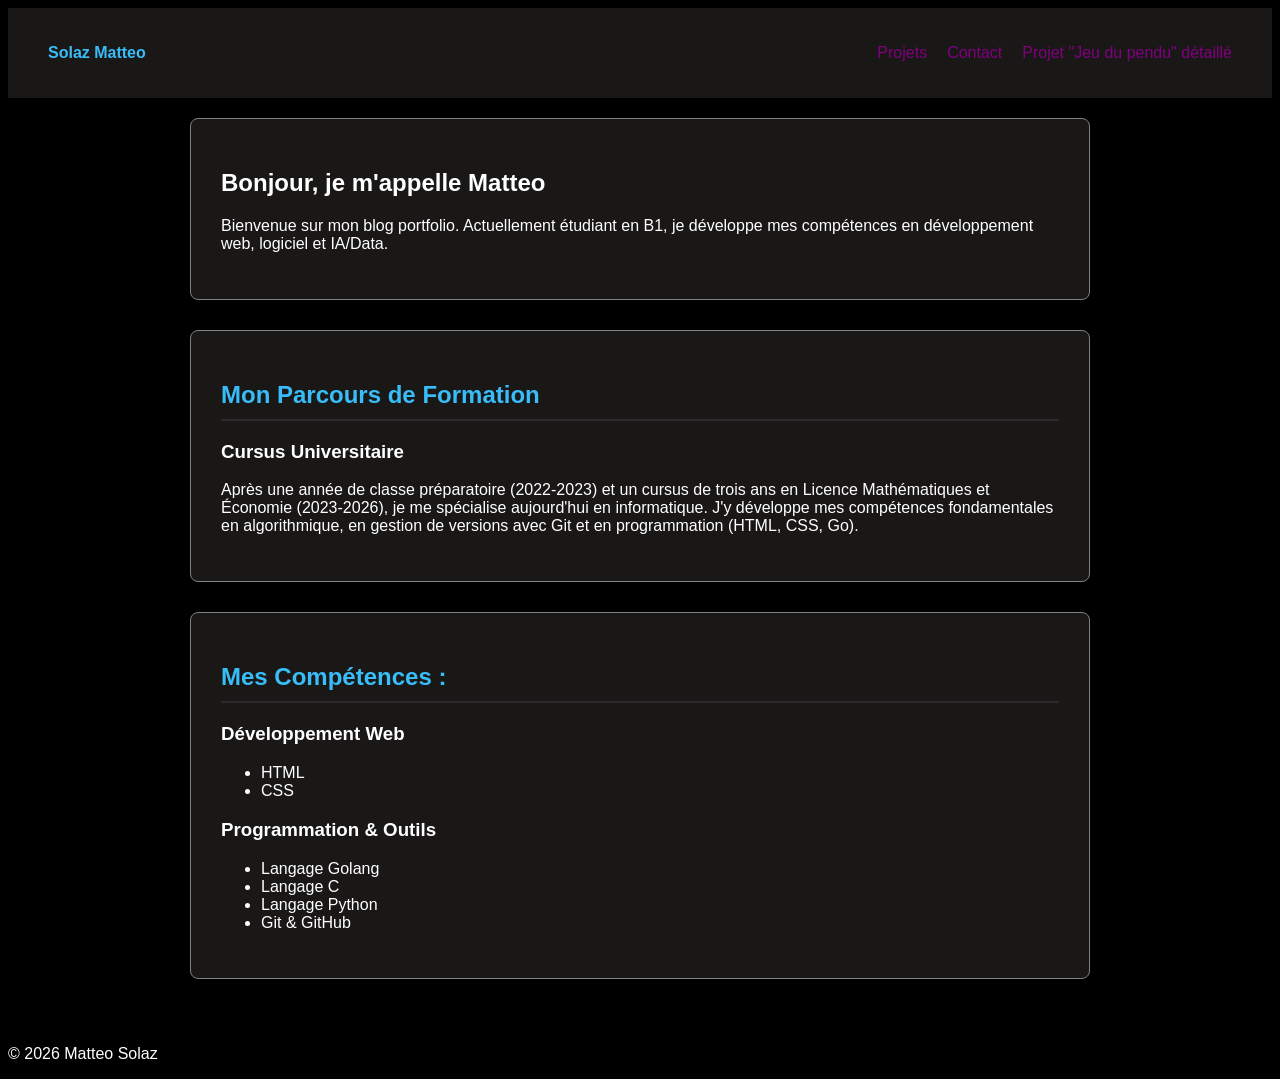
<file: index.html>
<!DOCTYPE html>
<html lang="fr">

<head>
    <meta charset="UTF-8">
    <title>Mon Portfolio</title>
    <link rel="stylesheet" href="style.css">
</head>
<body>
    <header>
<div class="logo">
            <strong>Solaz Matteo</strong>
        </div>
        <nav>
            <ul>
                <li><a href="pages/projets.html">Projets</a></li>
                <li><a href="pages/contact.html">Contact</a></li>
                <li><a href="pages/detail_projet.html">Projet "Jeu du pendu" détaillé</a></li>
            </ul>
        </nav>
    </header>

    <main>
         <section id="info">
            <div class="info">
                <h1>Bonjour, je m'appelle Matteo</h1>
                <p>Bienvenue sur mon blog portfolio. Actuellement étudiant en B1, je développe mes compétences en développement web, logiciel et IA/Data.</p>
            </div>
        </section>

       <section id="formation">
    <h2>Mon Parcours de Formation</h2>
    <article class="formation-item">
        <h3>Cursus Universitaire</h3>
        <p>Après une année de classe préparatoire (2022-2023) et un cursus de trois ans en Licence Mathématiques et Économie (2023-2026), je me spécialise aujourd'hui en informatique. J'y développe mes compétences fondamentales en algorithmique, en gestion de versions avec Git et en programmation (HTML, CSS, Go).</p>
    </article>
</section>


 <section id="competences">
            <h2>Mes Compétences : </h2>
            <div class="skills">
                <article class="skill">
                    <h3>Développement Web</h3>
                    <ul>
                        <li>HTML</li>
                        <li>CSS</li>
                    </ul>
                </article>
                <article class="skill">
                    <h3>Programmation & Outils</h3>
                    <ul>
                        <li>Langage Golang</li>
                        <li>Langage C</li>
                        <li>Langage Python</li>
                        <li>Git & GitHub</li>
                    </ul>
                </article>
            </div>
        </section>


    </main>
    
    <footer>
 <p>&copy; 2026 Matteo Solaz</p>
    </footer>
</body>
</html>
</file>
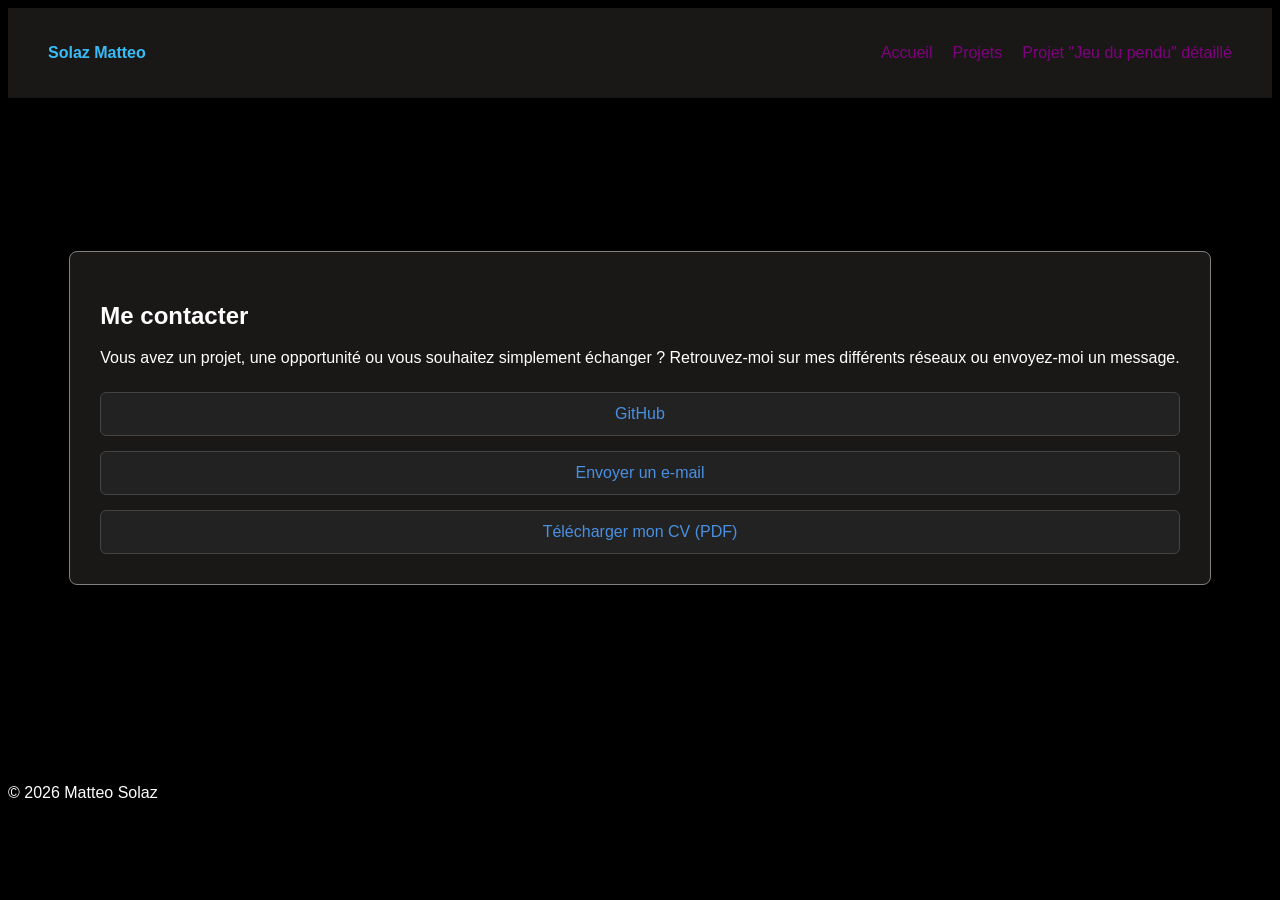
<file: pages/contact.html>
<!DOCTYPE html>
<html lang="fr">

<head>
    <meta charset="UTF-8">
    <title>Mes Contacts</title>
    <link rel="stylesheet" href="../style.css">
</head>
<body>
    <header>
        <div class="logo">
            <strong>Solaz Matteo</strong>
        </div>
        <nav>
            <ul>
                <li><a href="../index.html">Accueil</a></li>
                <li><a href="projets.html">Projets</a></li>
                <li><a href="detail_projet.html">Projet "Jeu du pendu" détaillé</a></li>
            </ul>
        </nav>
    </header>

    <div id="page-contact">
        <section>
            <h1>Me contacter</h1>
            <p>Vous avez un projet, une opportunité ou vous souhaitez simplement échanger ? Retrouvez-moi sur mes différents réseaux ou envoyez-moi un message.</p>

            <div id="page-liens">
                <a href="https://github.com" id="page-bouton1">
                    GitHub
                </a>

                <a href="mailto:matteo.solaz@ynov.com" id="page-bouton2">
                    Envoyer un e-mail
                </a>

                <a href="../docs/cv.pdf" download="CV_Matteo.pdf" id="page-bouton3">
                    Télécharger mon CV (PDF)
                </a>
            </div>
        </section>
    </div>

    <footer>
         <p>&copy; 2026 Matteo Solaz</p>
    </footer>
</body>
</html>
</file>
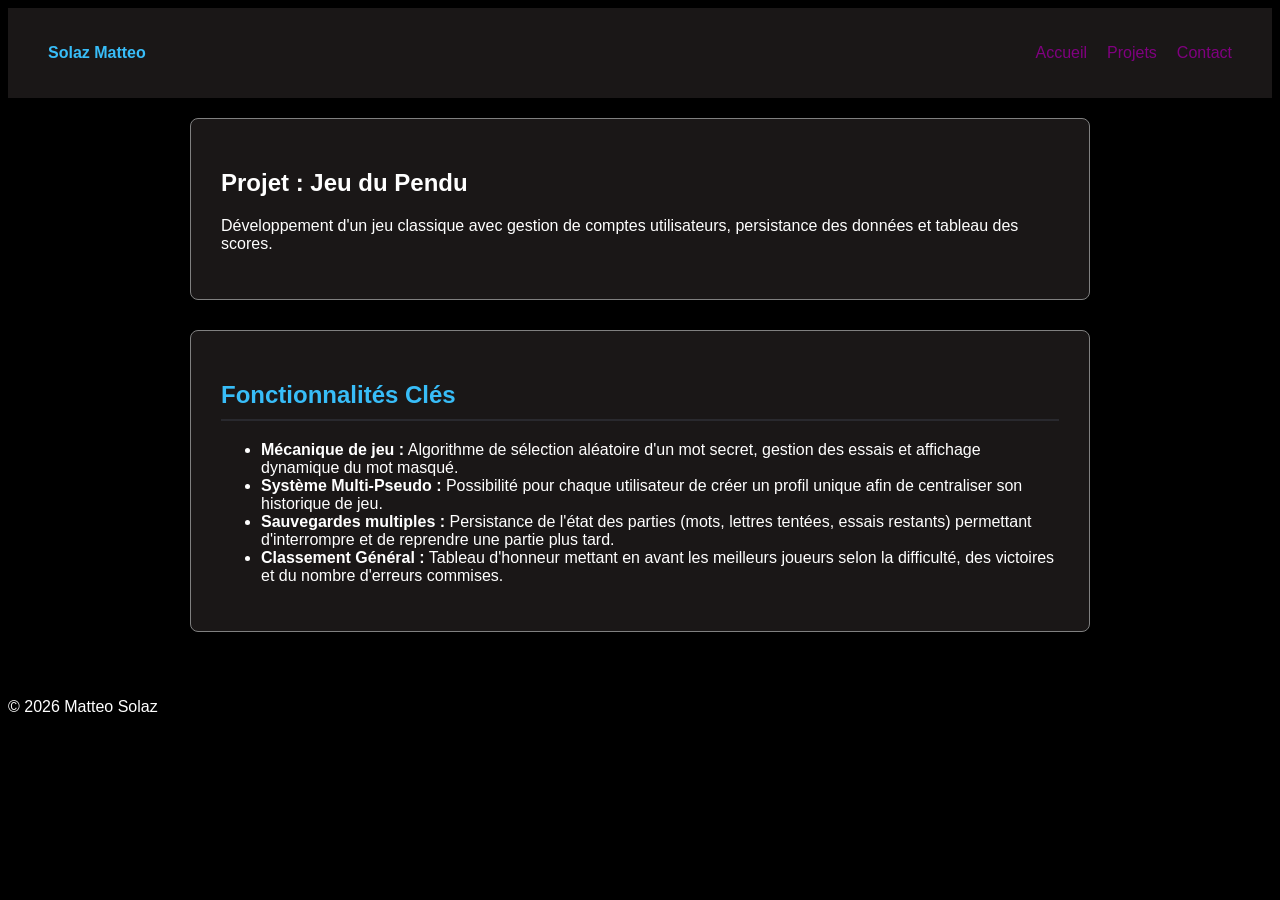
<file: pages/detail_projet.html>
<!DOCTYPE html>
<html lang="fr">

<head>
    <meta charset="UTF-8">
    <title>Mon Projet détaillé</title>
    <link rel="stylesheet" href="../style.css">
</head>
<body>
    <header>
        <div class="logo">
            <strong>Solaz Matteo</strong>
        </div>
        <nav>
            <ul>
                <li><a href="../index.html">Accueil</a></li>
                <li><a href="projets.html">Projets</a></li>
                <li><a href="contact.html">Contact</a></li>
            </ul>
        </nav>
    </header>

    <main>
        <section id="projet-entete">
            <h1>Projet : Jeu du Pendu</h1>
            <p>Développement d'un jeu classique avec gestion de comptes utilisateurs, persistance des données et tableau des scores.</p>
        </section>

        <section id="fonctionnalites">
            <h2>Fonctionnalités Clés</h2>
            <ul>
                <li><strong>Mécanique de jeu :</strong> Algorithme de sélection aléatoire d'un mot secret, gestion des essais et affichage dynamique du mot masqué.</li>
                <li><strong>Système Multi-Pseudo :</strong> Possibilité pour chaque utilisateur de créer un profil unique afin de centraliser son historique de jeu.</li>
                <li><strong>Sauvegardes multiples :</strong> Persistance de l'état des parties (mots, lettres tentées, essais restants) permettant d'interrompre et de reprendre une partie plus tard.</li>
                <li><strong>Classement Général :</strong> Tableau d'honneur mettant en avant les meilleurs joueurs selon la difficulté, des victoires et du nombre d'erreurs commises.</li>
            </ul>
        </section>
    </main>
    
    <footer>
        <p>&copy; 2026 Matteo Solaz</p>
    </footer>
</body>
</html>
</file>
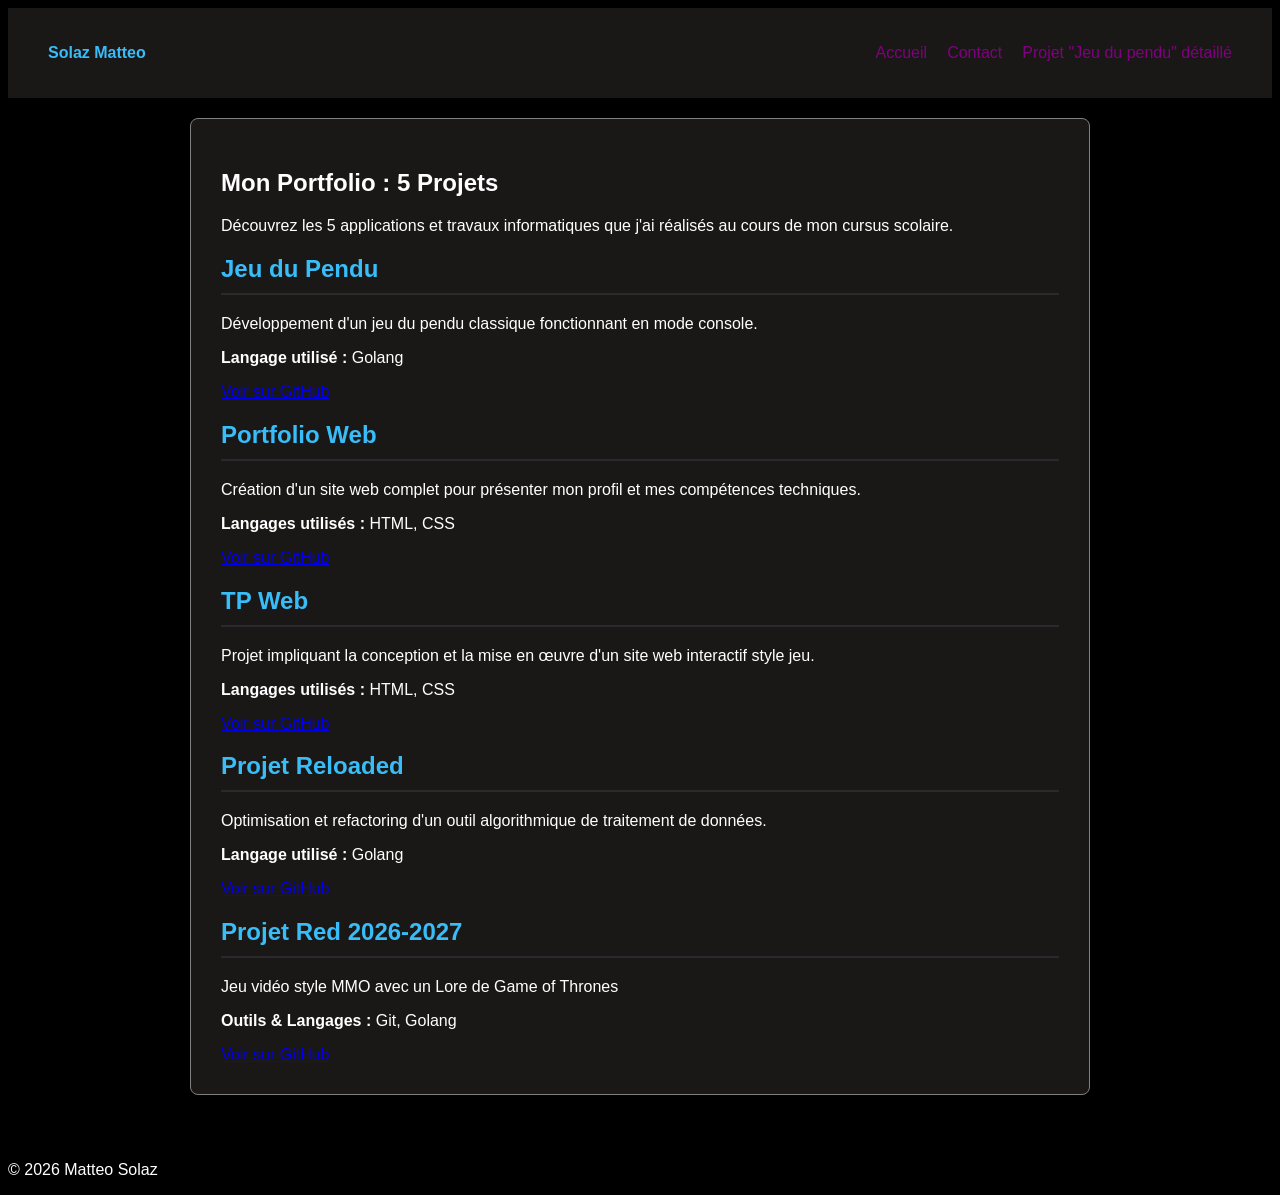
<file: pages/projets.html>
<!DOCTYPE html>
<html lang="fr">

<head>
    <meta charset="UTF-8">
    <title>Mes Projets</title>
    <link rel="stylesheet" href="../style.css">
</head>
<body>
    <header>
        <div class="logo">
            <strong>Solaz Matteo</strong>
        </div>
        <nav>
            <ul>
                <li><a href="../index.html">Accueil</a></li>
                <li><a href="contact.html">Contact</a></li>
                <li><a href="detail_projet.html">Projet "Jeu du pendu" détaillé</a></li>
            </ul>
        </nav>
    </header>

    <main id="page-projets">
        <section>
            <h1>Mon Portfolio : 5 Projets</h1>
            <p>Découvrez les 5 applications et travaux informatiques que j'ai réalisés au cours de mon cursus scolaire.</p>

            <div id="liste_projets">
                <article id="projet-1">
                    <h2>Jeu du Pendu</h2>
                    <p>Développement d'un jeu du pendu classique fonctionnant en mode console.</p>
                    <p><strong>Langage utilisé :</strong> Golang </p>
                    <a href="https://github.com/MatteoSlz/Jeu_du_pendu" id="lien-projet-1">Voir sur GitHub</a>
                </article>

                <article id="projet-2">
                    <h2>Portfolio Web</h2>
                    <p>Création d'un site web complet pour présenter mon profil et mes compétences techniques.</p>
                    <p><strong>Langages utilisés :</strong> HTML, CSS</p>
                    <a href="https://github.com/MatteoSlz/portofolio" id="lien-projet-2">Voir sur GitHub</a>
                </article>

                <article id="projet-3">
                    <h2>TP Web </h2>
                    <p>Projet impliquant la conception et la mise en œuvre d'un site web interactif style jeu.</p>
                    <p><strong>Langages utilisés :</strong> HTML, CSS</p>
                    <a href="https://github.com/MatteoSlz/matteo_solaz_tp-web" id="lien-projet-3">Voir sur GitHub</a>
                </article>

                <article id="projet-4">
                    <h2>Projet Reloaded</h2>
                    <p>Optimisation et refactoring d'un outil algorithmique de traitement de données.</p>
                    <p><strong>Langage utilisé :</strong> Golang </p>
                    <a href="https://github.com/MatteoSlz/Projet_reloaded" id="lien-projet-4">Voir sur GitHub</a>
                </article>

                <article id="projet-5">
                    <h2>Projet Red 2026-2027</h2>
                    <p>Jeu vidéo style MMO avec un Lore de Game of Thrones</p>
                    <p><strong>Outils & Langages :</strong> Git, Golang</p>
                    <a href="https://github.com/MatteoSlz/Projet-Red-2026-2027" id="lien-projet-5">Voir sur GitHub</a>
                </article>
            </div>
        </section>
    </main>
    
    <footer>
         <p>&copy; 2026 Matteo Solaz</p>
    </footer>
</body>
</html>
</file>
<file: style.css>
body {
    font-family: 'Segoe UI', sans-serif;
    background-color: black;
    color: white;
}

main {
    max-width: 900px;
    margin: 0 auto;
    padding: 20px;
}

section {
    background-color: #1A1717;
    margin-bottom: 30px;
    padding: 30px;
    border-radius: 8px;
    border: 1px solid gray;
}

h2 {
    color: #38bdf8;
    margin-bottom: 20px;
    border-bottom: 2px solid #29292e;
    padding-bottom: 10px;
}

header {
    background-color: #1A1717;
    display: flex;
    justify-content: space-between;
    align-items: center;
    padding: 20px 40px;
    border-bottom: 1px gray;
}

header strong {
    color: #38bdf8;
}

header ul {
    list-style: none;
    display: flex;
    gap: 20px;
}

header a {
    color: purple;
    font-weight: 500;
    text-decoration: none;
}

#page-contact {
    display: flex;
    justify-content: center;
    align-items: center;
    min-height: 70vh;
    padding: 20px;
}

#page-liens {
    display: flex;
    flex-direction: column;
    gap: 15px;
    margin-top: 25px;
}

#page-bouton1 {
    display: block;
    text-align: center;
    padding: 12px 20px;
    background-color: #222;
    color: #4a90e2;
    text-decoration: none;
    border: 1px solid #444;
    border-radius: 6px;
}

#page-bouton2 {
    display: block;
    text-align: center;
    padding: 12px 20px;
    background-color: #222;
    color: #4a90e2;
    text-decoration: none;
    border: 1px solid #444;
    border-radius: 6px;
}

#page-bouton3 {
    display: block;
    text-align: center;
    padding: 12px 20px;
    background-color: #222;
    color: #4a90e2;
    text-decoration: none;
    border: 1px solid #444;
    border-radius: 6px;
}
</file>
